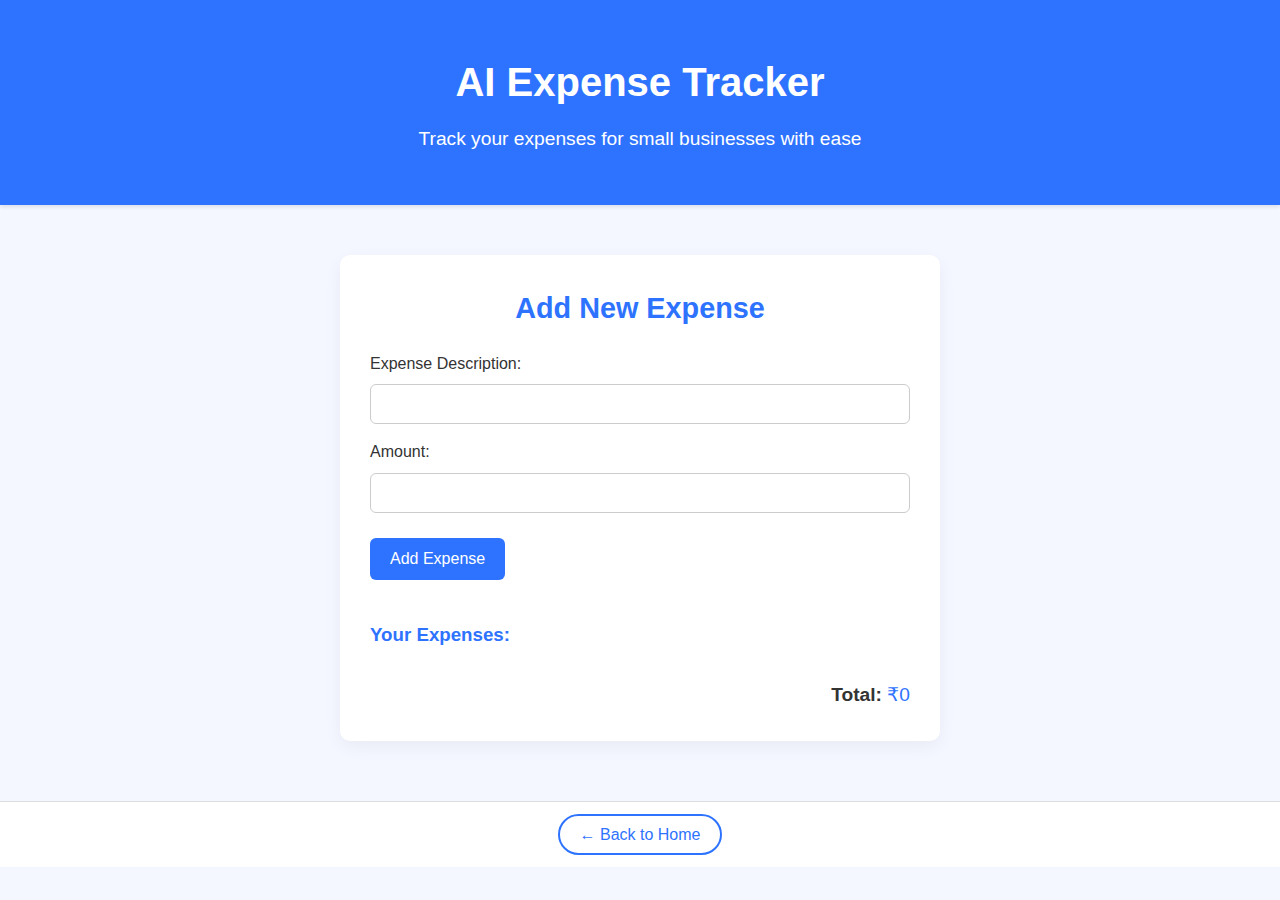
<file: Dealzy/AI-Powered-Expense-Tracking.html>
<!DOCTYPE html>
<html lang="en">
<head>
  <meta charset="UTF-8" />
  <meta name="viewport" content="width=device-width, initial-scale=1.0"/>
  <title>Expense Tracker | FinMate</title>
  <style>
    :root {
        --primary: #2e73ff; /* Primary blue */
        --secondary: #f4f7ff; /* Light background */
        --text: #333; /* Dark text */
        --light: #ffffff; /* White background for elements */
        --gray: #6c757d;
        --accent: #e9ecef; /* Lighter accent color */
    }

    * {
        box-sizing: border-box;
        margin: 0;
        padding: 0;
    }

    body {
        font-family: 'Segoe UI', sans-serif;
        background-color: var(--secondary);
        color: var(--text);
        line-height: 1.6;
    }

    header {
        background-color: var(--primary);
        color: white;
        text-align: center;
        padding: 50px 20px;
        box-shadow: 0 2px 4px rgba(0, 0, 0, 0.1);
    }

    header h1 {
        font-size: 2.5rem;
    }

    header p {
        font-size: 1.2rem;
        margin-top: 10px;
        color: #fff;
    }

    section {
        max-width: 600px;
        margin: 50px auto;
        background: var(--light);
        padding: 30px;
        border-radius: 10px;
        box-shadow: 0 6px 18px rgba(0, 0, 0, 0.05);
    }

    section h2 {
        color: var(--primary);
        font-size: 1.8rem;
        margin-bottom: 20px;
        text-align: center;
    }

    label {
        display: block;
        margin-top: 15px;
        font-weight: 500;
    }

    input[type="text"],
    input[type="number"] {
        width: 100%;
        padding: 10px;
        margin-top: 8px;
        border-radius: 6px;
        border: 1px solid #ccc;
        font-size: 1rem;
    }

    button {
        margin-top: 25px;
        padding: 12px 20px;
        background-color: var(--primary);
        color: white;
        border: none;
        border-radius: 6px;
        cursor: pointer;
        font-size: 1rem;
        transition: background 0.3s ease;
    }

    button:hover {
        background-color: #1d5fe5;
    }

    #expense-list {
        margin-top: 40px;
    }

    #expense-list h3 {
        margin-bottom: 10px;
        color: var(--primary);
    }

    .expense-item {
        background-color: var(--accent);
        padding: 10px 15px;
        border-left: 4px solid var(--primary);
        margin-bottom: 10px;
        border-radius: 4px;
        color: var(--text);
    }

    #total {
        margin-top: 30px;
        font-size: 1.2rem;
        color: var(--primary);
        text-align: right;
    }

    #total strong {
        color: var(--text);
        font-weight: bold;
    }

    footer {
        margin-top: 60px;
        padding: 20px;
        background: var(--light);
        text-align: center;
        border-top: 1px solid #ddd;
    }

    footer a {
        color: var(--primary);
        text-decoration: none;
        font-weight: 500;
        padding: 10px 20px;
        border: 2px solid var(--primary);
        border-radius: 30px;
        transition: background 0.3s;
    }

    footer a:hover {
        background: var(--primary);
        color: white;
    }
  </style>
</head>
<body>

  <header>
    <h1>AI Expense Tracker</h1>
    <p>Track your expenses for small businesses with ease</p>
  </header>

  <section>
    <h2>Add New Expense</h2>
    <form id="expense-form">
      <label for="expense-description">Expense Description:</label>
      <input type="text" id="expense-description" required />

      <label for="expense-amount">Amount:</label>
      <input type="number" id="expense-amount" required />

      <button type="submit">Add Expense</button>
    </form>

    <div id="expense-list">
      <h3>Your Expenses:</h3>
      <!-- Dynamic list -->
    </div>

    <div id="total">
        <strong>Total:</strong> ₹0
    </div>
  </section>

  <footer>
    <a href="index.html">← Back to Home</a>
  </footer>

  <script>
        const form = document.getElementById("expense-form");
        const list = document.getElementById("expense-list");
        const totalDisplay = document.getElementById("total");

        let total = 0;

        form.addEventListener("submit", function (e) {
            e.preventDefault();
            const desc = document.getElementById("expense-description").value;
            const amount = parseFloat(document.getElementById("expense-amount").value);

            if (isNaN(amount)) {
                alert("Please enter a valid number for the amount.");
                return;
            }

            const item = document.createElement("div");
            item.className = "expense-item";
            item.textContent = `₹${amount} – ${desc}`;

            list.appendChild(item);

            total += amount;
            totalDisplay.innerHTML = `<strong>Total:</strong> ₹${total}`;

            form.reset();
        });
  </script>
</body>
</html>
</file>
